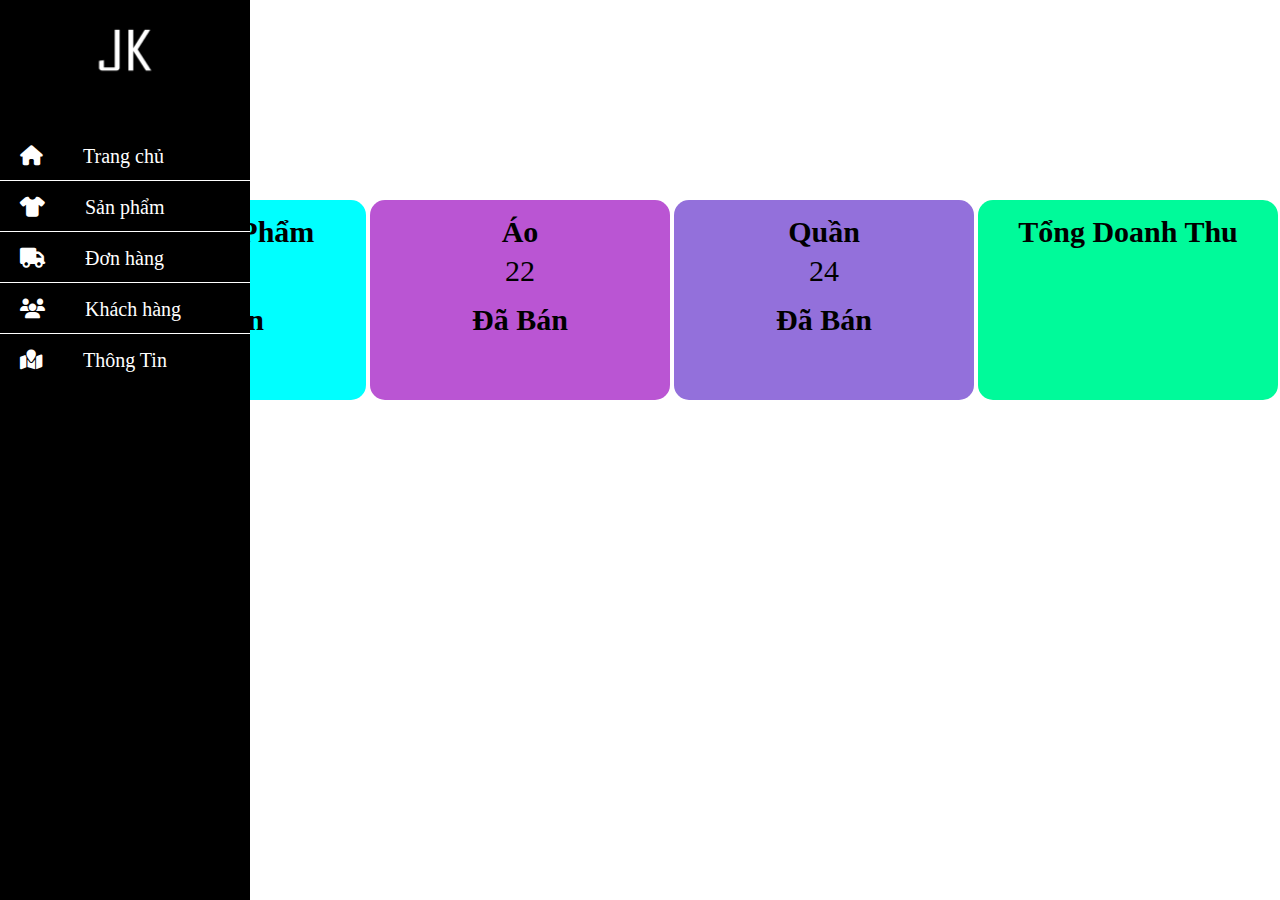
<file: chart.html>
<!DOCTYPE html>
<html lang="en">

<head>
  <meta charset="UTF-8">
  <meta http-equiv="X-UA-Compatible" content="IE=edge">
  <meta name="viewport" content="width=device-width, initial-scale=1.0">
  <title>Biểu Đồ</title>
  <link rel="stylesheet" href="./fontawesome-free-6.2.0-web/css/all.css">
  <link rel="stylesheet" href="./style_content.css">
  <link rel="stylesheet" href="admin.css">
  <script src="./manage.js"></script>
</head>

<body>
  <div class="left-menu">
    <div class="admin-logo">
      <img src="./img/logo-admin.png" alt="">
    </div>
    <ul class="left-nav">
      <li>
        <a href="index.html"><i class="fa-solid fa-house admin-icon"></i></a>
        <a href="index.html">Trang chủ</a>
      </li>
      <li>
        <a href="quan_ly_san_pham.html"><i class="fa-solid fa-shirt admin-icon"></i></a>
        <a href="quan_ly_san_pham.html">Sản phẩm</a>
      </li>
      <li>
        <a href="quan_ly_don_hang.html"><i class="fa-solid fa-truck admin-icon"></i></a>
        <a href="quan_ly_don_hang.html">Đơn hàng</a>
      </li>
      <li>
        <a href="quanlyuser.html"><i class="fa-solid fa-users admin-icon"></i></a>
        <a href="quanlyuser.html">Khách hàng</a>
      </li>
      <li>
        <a href="chart.html"><i class="fa-solid fa-map-location admin-icon"></i></a>
        <a href="chart.html">Thông Tin</a>
      </li>
    </ul>
  </div>
  <div class="container-chart">
    <div class="chartAll">
      <h2 class="title">Loại Sản Phẩm</h2>
      <div id="allProduct"></div>
      <h2 class="title">Đã Bán</h2>
      <div id="daban"></div>
    </div>
    <div class="chartAo">
      <h2 class="title">Áo</h2>
      <div id="aoCount"></div>
      <h2 class="title">Đã Bán</h2>
      <div id="aodaban"></div>
    </div>
    <div class="chartQuan">
      <h2 class="title">Quần</h2>
      <div id="quanCount"></div>
      <h2 class="title">Đã Bán</h2>
      <div id="quandaban"></div>
    </div>
    <div class="doanhThu">
      <h2 class="title">Tổng Doanh Thu</h2>
      <div id="doanhthu"></div>
    </div>
  </div>
  <script>
    window.onload = function() {
      slSanPham();
      slAo();
      slQuan();
      statistical();
    }
  </script>
</body>

</html>
</file>
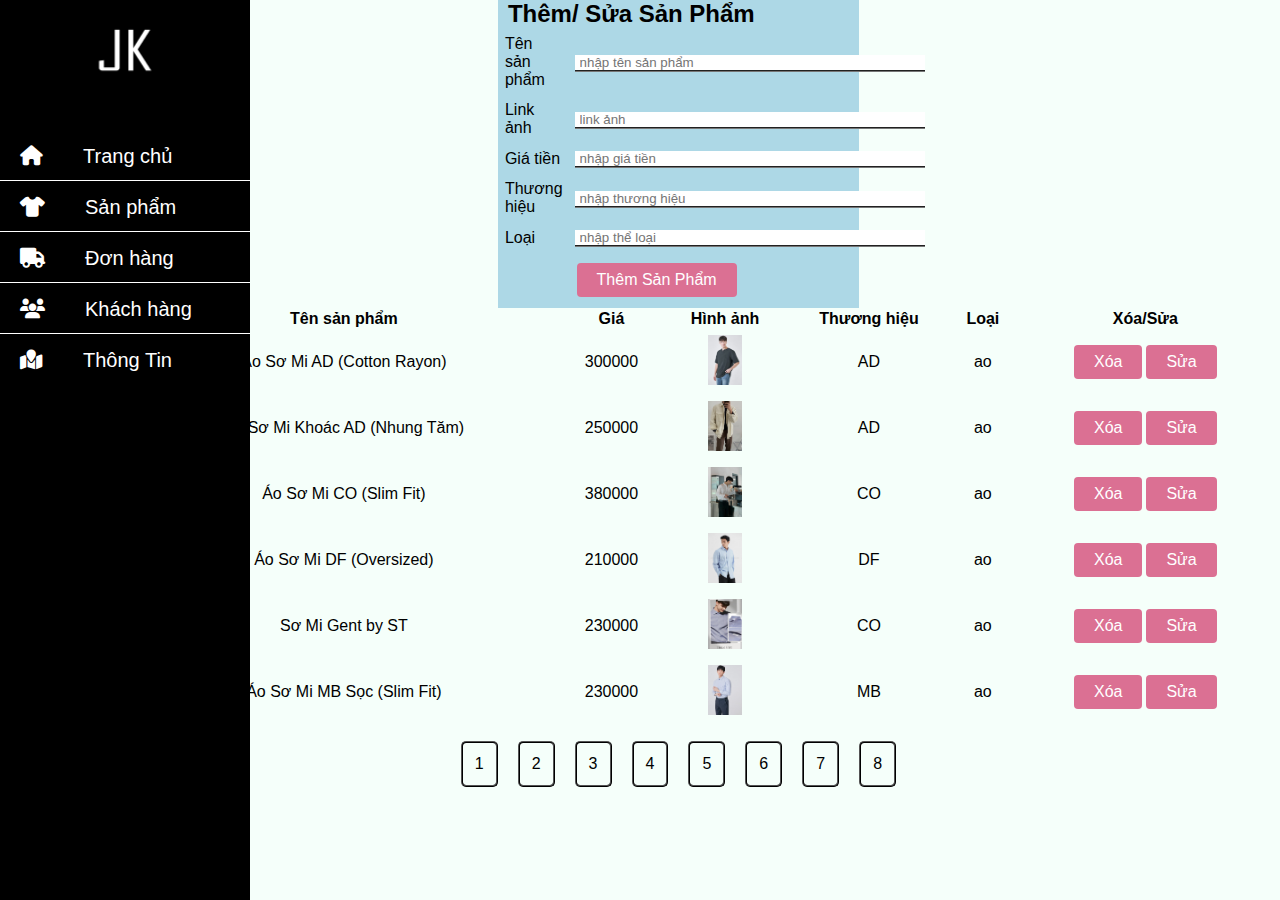
<file: quan_ly_san_pham.html>
<!DOCTYPE html>
<html lang="en">

<head>
  <meta charset="UTF-8">
  <meta http-equiv="X-UA-Compatible" content="IE=edge">
  <meta name="viewport" content="width=device-width, initial-scale=1.0">
  <title>Quan Ly San Pham</title>
  <link rel="stylesheet" href="./style_content.css">
  <link rel="stylesheet" href="admin.css">
  <link rel="stylesheet" href="./fontawesome-free-6.2.0-web/css/all.min.css">
  <style>
    html {
      background-color: mintcream;
      font-family: 'Gill Sans', 'Gill Sans MT', Calibri, 'Trebuchet MS', sans-serif;
    }
    
    .render td {
      padding: 5px;
      text-align: center;
    }
    
    .update {
      background-color: lightblue;
      width: 30%;
      margin: 0 auto;
    }
    
    .update td {
      padding: 5px;
    }
    
    img {
      height: 50px;
    }
    
    h2 {
      margin-left: 10px;
    }
    
    .update input {
      padding-left: 5px;
      width: 350px;
      border-top-style: hidden;
      border-right-style: hidden;
      border-left-style: hidden;
      border-bottom-style: groove;
    }
  </style>
</head>

<body>
  <div class="left-menu">
    <div class="admin-logo">
      <img src="./img/logo-admin.png  " alt="">
    </div>
    <ul class="left-nav">
      <li>
        <a href="index.html"><i class="fa-solid fa-house admin-icon"></i></a>
        <a href="index.html">Trang chủ</a>
      </li>
      <li>
        <a href="quan_ly_san_pham.html"><i class="fa-solid fa-shirt admin-icon"></i></a>
        <a href="quan_ly_san_pham.html">Sản phẩm</a>
      </li>
      <li>
        <a href="quan_ly_don_hang.html"><i class="fa-solid fa-truck admin-icon"></i></a>
        <a href="quan_ly_don_hang.html">Đơn hàng</a>
      </li>
      <li>
        <a href="quanlyuser.html"><i class="fa-solid fa-users admin-icon"></i></a>
        <a href="quanlyuser.html">Khách hàng</a>
      </li>
      <li>
        <a href="chart.html"><i class="fa-solid fa-map-location admin-icon"></i></a>
        <a href="chart.html">Thông Tin</a>
      </li>
    </ul>
  </div>
  <div style="width: 94%; float: right;">
    <div class="update">
      <h2>Thêm/ Sửa Sản Phẩm</h2>
      <table>
        <tr>
          <td>Tên sản phẩm</td>
          <td><input required type="text" placeholder="nhập tên sản phẩm" id="name"></td>
        </tr>
        <tr>
          <td>Link ảnh</td>
          <td><input type="text" placeholder="link ảnh" id="img"></td>
        </tr>
        <tr>
          <td>Giá tiền</td>
          <td><input type="text" placeholder="nhập giá tiền" id="price"></td>
        </tr>
        <tr>
          <td>Thương hiệu</td>
          <td><input type="text" placeholder="nhập thương hiệu" id="brand"></td>
        </tr>
        <tr>
          <td>Loại</td>
          <td><input type="text" placeholder="nhập thể loại" id="type"></td>
        </tr>
        <tr>
          <td></td>
          <td>
            <div class="button" id="add" onclick="createnewproduct();">Thêm Sản Phẩm</div>
            <div class="button" id="update" onclick="changeProduct();" style="display: none;">Sửa Sản Phẩm</div><input type="hidden" id="index"></td>
          </td>
        </tr>
      </table>
    </div>
    <div class="render">
      <table id="show_product" width="100%"></table>
    </div>
    <div class="content">
      <ul id="numb" class="wrapper"></ul>
    </div>
  </div>
  <script src="./manage.js"></script>
  <script>
    window.onload = function() {
      renderAll();
    }
  </script>
</body>

</html>
</file>
<file: style_content.css>
/* * {
  margin: 0;
  padding: 0;
  box-sizing: border-box;
} */


/* body {
  font-family: 'Gill Sans', 'Gill Sans MT', Calibri, 'Trebuchet MS', sans-serif;
} */

.content .container {
  display: flex;
  flex-wrap: wrap;
  gap: 20px;
  justify-content: center;
}

#title {
  text-align: center;
  font-family: Cambria, Cochin, Georgia, Times, 'Times New Roman', serif !important;
  padding: 10px;
  margin-top: 10px;
  font-size: 1.5em;
  letter-spacing: 1.5px;
  font-weight: bold;
}

.title-product {
  font-size: 1.5em;
  font-weight: normal;
  letter-spacing: 1.5px;
  font-weight: bold;
  font-family: Cambria, Cochin, Georgia, Times, 'Times New Roman', serif !important;
}

.content .container .box img {
  object-fit: cover;
  width: 350px;
  /* height: 350px; */
  height: auto;
}

.content .container .box {
  /* padding: 10px; */
  padding: 0;
  background-color: whitesmoke;
  box-shadow: 0 0.5px 1px rgba(0, 0, 0, .3);
  text-align: center;
  flex-grow: 0;
  cursor: pointer;
}

.content .wrapper {
  display: flex;
  justify-content: center;
}

.wrapper {
  display: flex;
  padding: 5px;
}

.wrapper li {
  list-style: none;
  margin: 10px;
  cursor: pointer;
  border: 2px ridge black;
  border-radius: 5px;
  padding: 12px;
}

.btn:hover {
  background-color: #db7092;
}

.btn:active {
  background-color: #db7092;
  transform: translateY(4px);
}

.price {
  font-size: large;
}

.button {
  background-color: palevioletred;
  border: none;
  color: white;
  padding: 8px 20px;
  text-align: center;
  text-decoration: none;
  display: inline-block;
  font-size: 16px;
  margin: 4px 2px;
  cursor: pointer;
  border-radius: 4px;
}

.container-chart {
  margin-top: 200px;
  float: right;
  width: 95%;
  display: flex;
  justify-content: space-around;
}

.container-chart .chartAll {
  border-radius: 15px;
  width: 300px;
  height: 200px;
  background-color: aqua;
}

.container-chart .chartAo {
  border-radius: 15px;
  width: 300px;
  height: 200px;
  background-color: mediumorchid
}

.container-chart .chartQuan {
  border-radius: 15px;
  width: 300px;
  height: 200px;
  background-color: mediumpurple;
}

.container-chart .doanhThu {
  border-radius: 15px;
  width: 300px;
  height: 200px;
  background-color: mediumspringgreen;
}

.count,
.title {
  font-size: 30px;
  text-align: center;
  padding-top: 5px;
}

.title {
  margin-top: 10px;
}

.cost {
  font-size: 30px;
  text-align: center;
  padding-top: 30px;
}

.item__name,
.price {
  font-size: 16px;
  margin: 10px 0;
  font-weight: normal;
}

.price {
  font-weight: bold;
}

.price::after {
  content: "đ";
  margin-left: 2px;
}
</file>
<file: admin.css>
* {
  padding: 0;
  margin: 0;
  box-sizing: border-box;
}

.left-menu {
  background-color: #000;
  width: 80px;
  height: 100vh;
  position: fixed;
  left: 0;
  top: 0;
  bottom: 0;
  overflow: hidden;
  transition: 0.3s;
}

.left-menu:hover {
  width: 250px;
}

.admin-logo {
  width: 250px;
  height: 80px;
  text-align: center;
  margin-bottom: 50px;
  padding-top: 20px;
}

.admin-logo img {
  height: 100%;
}

.left-nav li {
  display: flex;
  list-style: none;
  width: 100%;
  border-bottom: 1px solid #fff;
}

.left-nav li:last-child {
  border: none;
}

.left-nav li:hover {
  background-color: #232B33;
}

.left-nav li a {
  font-size: 20px;
  color: #fff;
  text-decoration: none;
  margin: 15px 0;
  padding: 0 20px;
  height: 20px;
}
</file>
